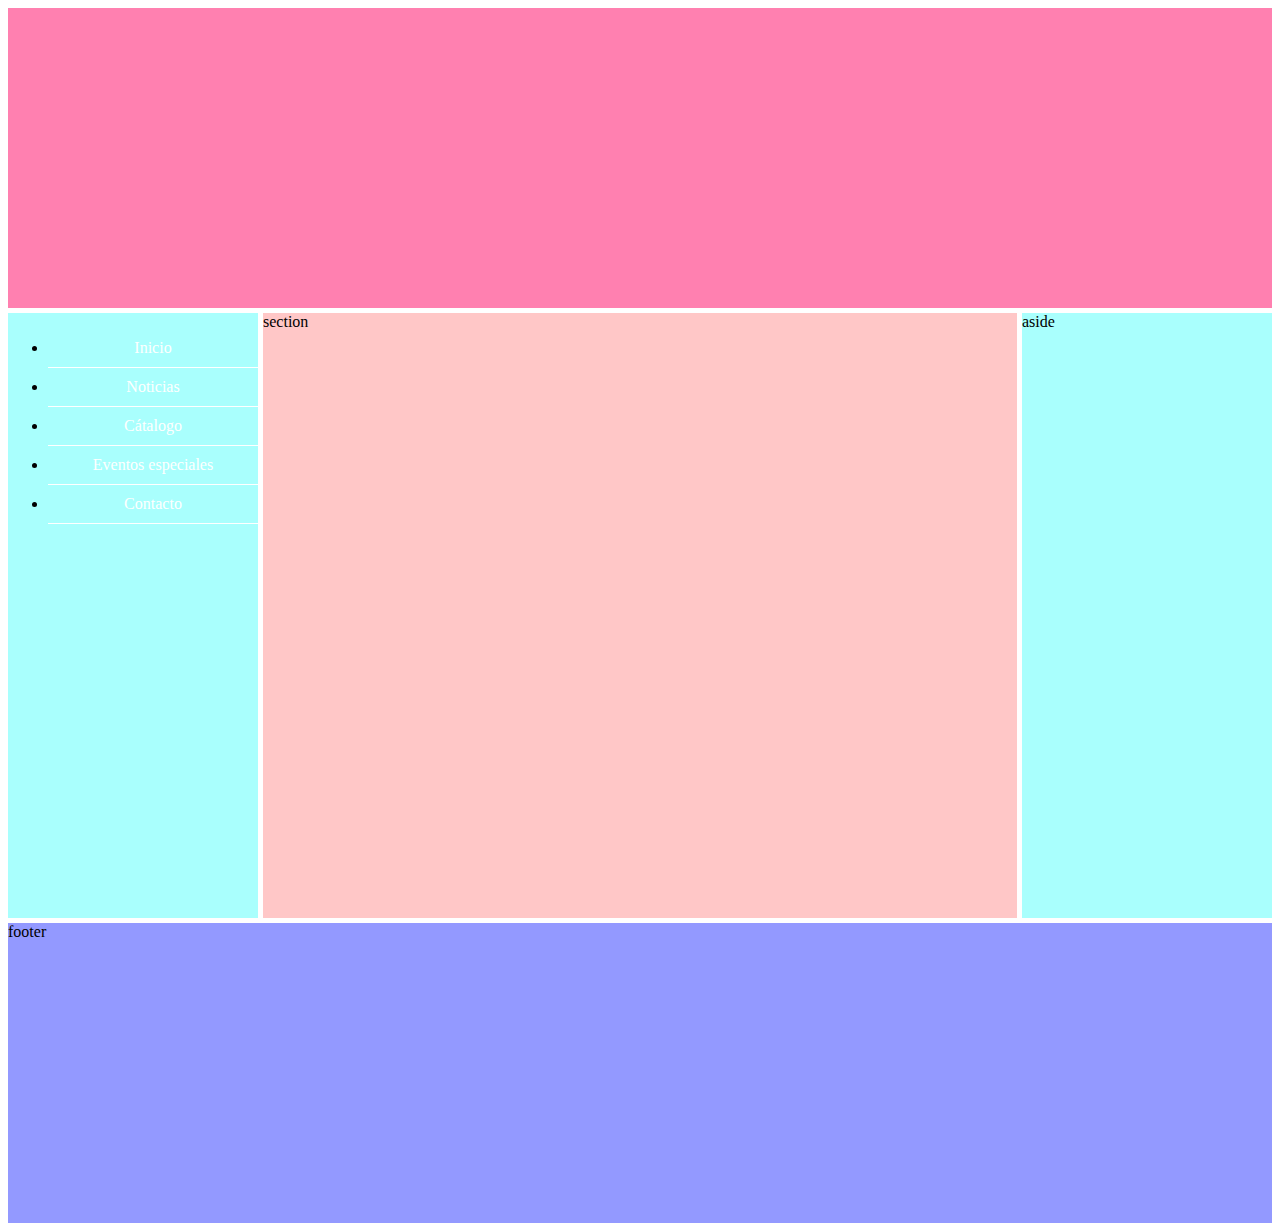
<file: Documents/Proyecto-Reposteria-1-master/Index.html>
<!DOCTYPE html>
<html lang="en">
<head>
    <meta charset="UTF-8">
    <meta name="viewport" content="width=device-width, initial-scale=1.0">
    <title>Document</title>
    <link rel="stylesheet" href="header.css">
    <link rel="stylesheet" href="nav.css">
    <link rel="stylesheet" href="section.css">
    <link rel="stylesheet" href="aside.css">
    <link rel="stylesheet" href="footer.css">

</head>
<body>
     <style>
         .modo-grid{
             display: grid;
             grid-template-columns: 250px 1fr 250px;
             grid-template-rows: repeat(4,minmax(300px,auto));
             gap: 5px;
         }
         .modo-grid>div{
             border: white solid 1px;
             background-color: tomato;
         }
     </style>

     <div class="modo-grid">
         <header> 
             <h1 class=modo-flex><video src="C:\Users\front-end\Documents\Proyecto-Reposteria-1-master\Michi recetas.mp4"></video></h1>
            
         </header>

         <nav>
            <ul class="menu">
                <li> <a href="#">Inicio</a></li>
                <li> <a href="#">Noticias</a></li>
                <li> <a href="#">Cátalogo</a>
                    <ul class="ocultartexto">
                        <li>Pastelería</li>
                        <li>Bollería</li>
                        <li>Chocolatería</li>
                        <li>Cocktelería</li>
                        <li>Productos veganos</li>
                    </ul>
                   
                </li>
                <li> <a href="#">Eventos especiales</a></li>
                <li> <a href="">Contacto</a></li>
            </ul>
        </nav>
         <section>section</section>
         <aside>aside</aside>
         <footer>footer</footer>  
     </div>
    
</body>
</html>
</file>
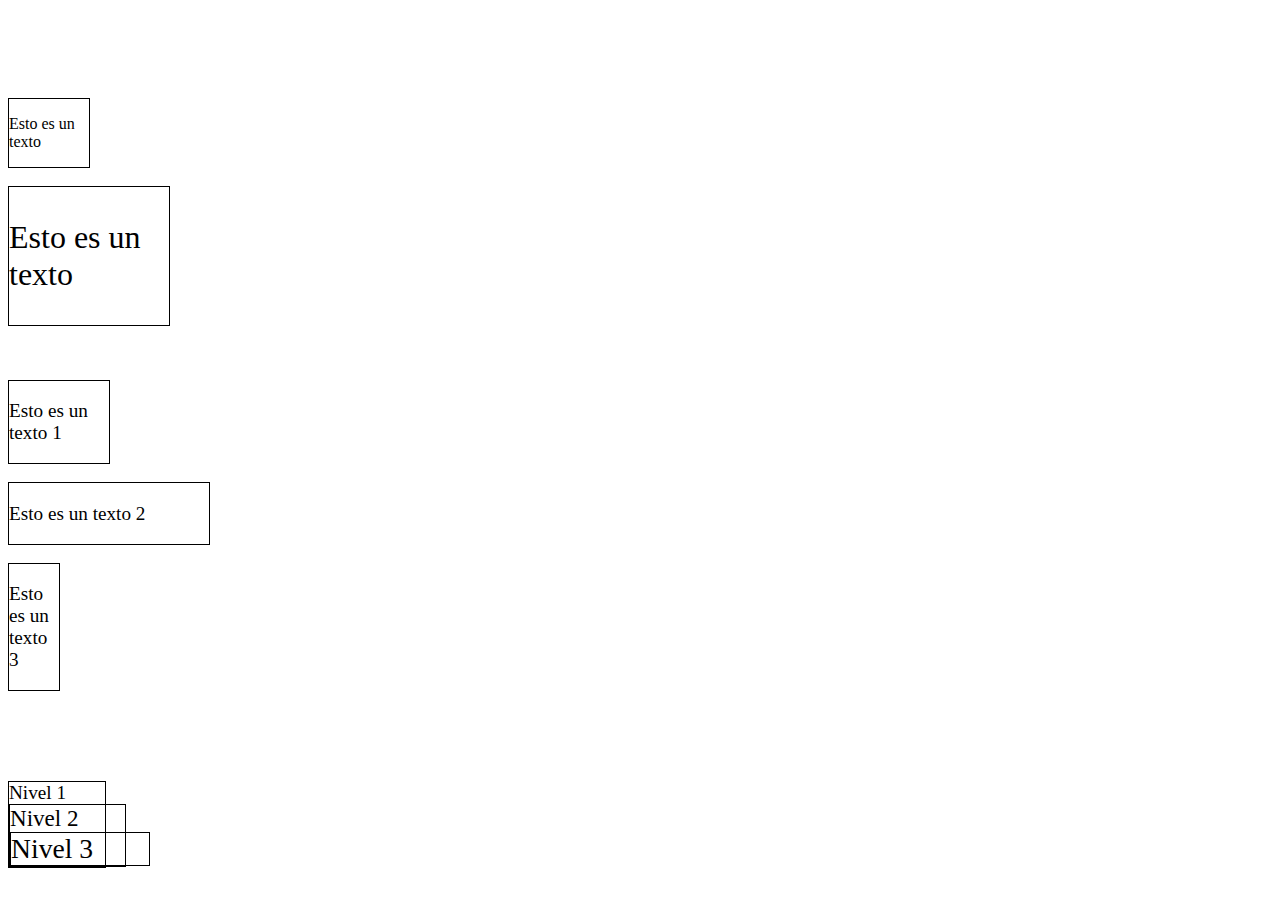
<file: Desktop/meli/ejercicio10.html>
<!DOCTYPE html>
<html lang="en">
<head>
    <meta charset="UTF-8">
    <meta name="viewport" content="width=device-width, initial-scale=1.0">
    <meta http-equiv="X-UA-Compatible" content="ie=edge">
    <title>Document</title>
    <link rel="stylesheet" href="ejercicio10.css">
</head>
<body>
    <style>
        .p16 {
            font-size: 16px;
        }
        .p32 {
            font-size: 32px;

        }

        div { 
            border: 1px solid black;
            width: 5em;
        }
        </style>

    <br>
    <br>
    <br>
    <br>
    <br>
       
    <div class="p16">
        <p>Esto es un texto</p>
    </div>
    <br/>
    <div class="p32">
        <p>Esto es un texto</p>
    </div>
<br>
<br>
<br>
    <style>
        body { 
            font-size: 16px;
        }
        div {
            border: 1px solid black;
        }
        .div-1 {
            width: 6.25em;
        }
        .div-2 {
            width: 12,5em;
        }
        .div-3 {
            width: 3.125em;
        }

    </style>

    <div class="div-1" style="width: 100px;">
    <p>Esto es un texto 1</p>
</div>
<br/>
<div class="div-2" style="width: 200px;">
    <p>Esto es un texto 2</p>
</div>
<br/>
<div class="div-3" style="width: 50px;">
    <p>Esto es un texto 3</p>
</div>
<br>
<br>
<br>
<br>
<br>
<body>
    <div>
        Nivel 1
        <div>
            Nivel 2
            <div>
                Nivel 3
            </div>
        </div>
    </div>
</body>

<style>
    div {
        font-size: 1.2em;
    }
    
</style>
</body>
</html>
</file>
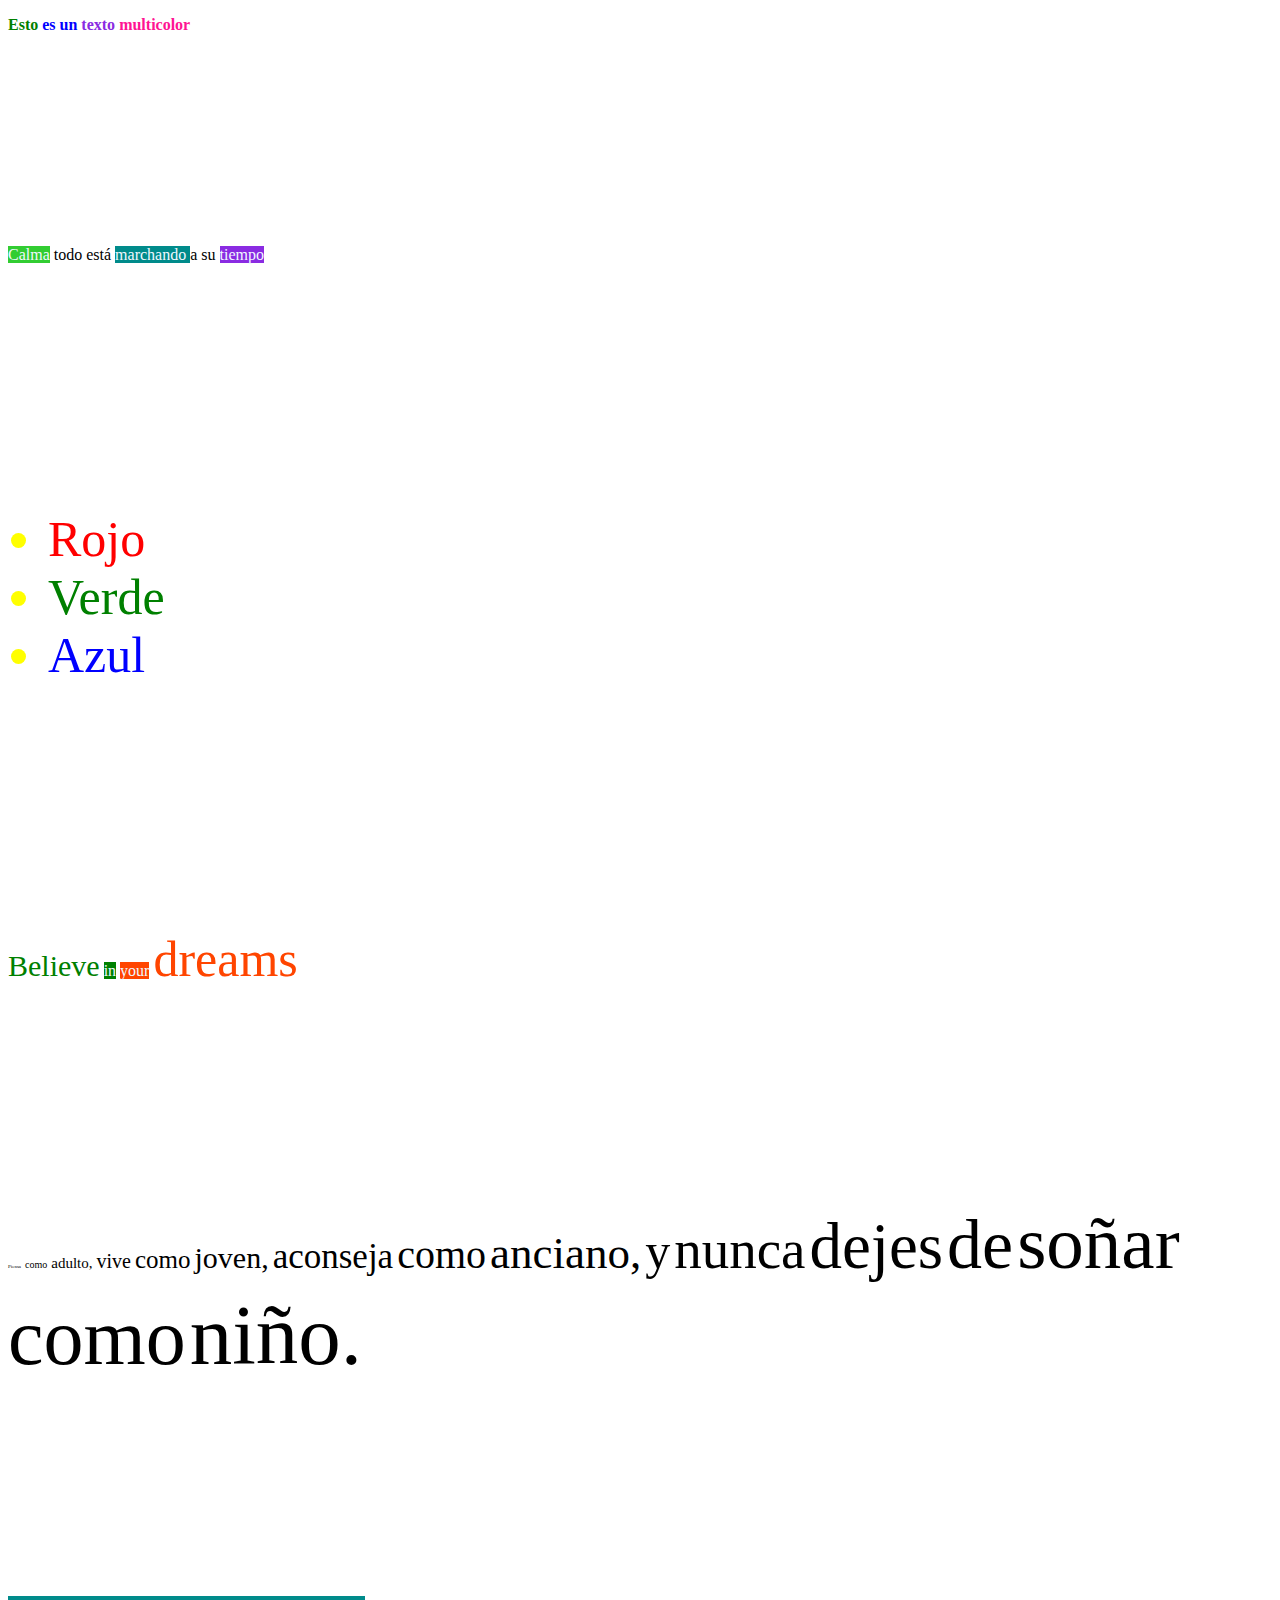
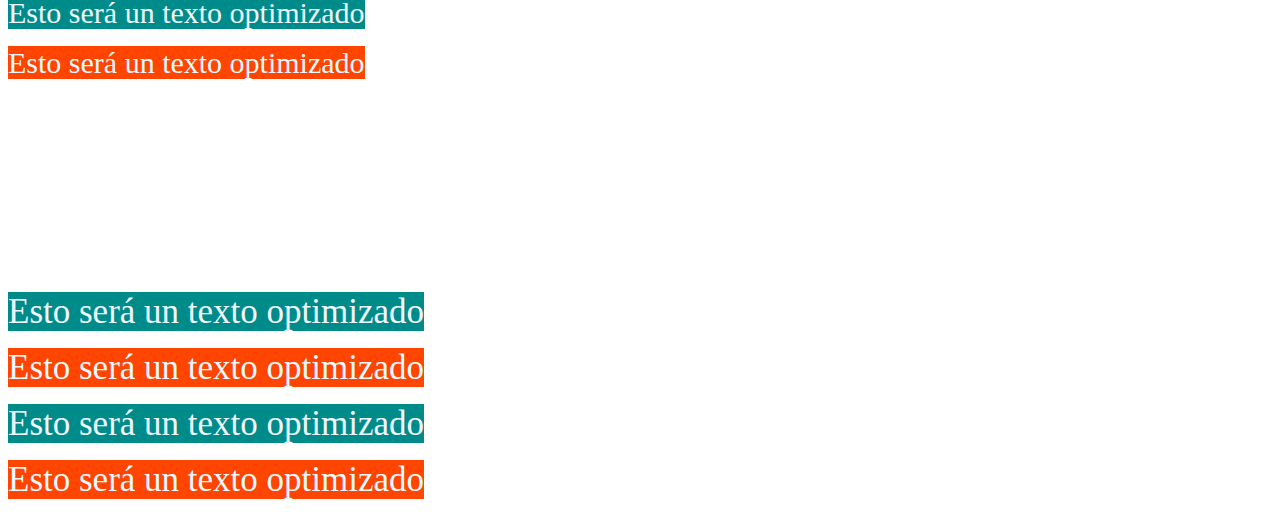
<file: Documents/hola/Colores.html>
<!DOCTYPE html>
<html lang="en">
<head>
    <meta charset="UTF-8">
    <meta name="viewport" content="width=device-width, initial-scale=1.0">
    <meta http-equiv="X-UA-Compatible" content="ie=edge">
    <link rel="stylesheet" href="colors.css">
    <title>Document</title>
</head>
<body>
    <p><b><span class="verde">Esto</span><span class="azul"> es un</span><span class="violeta"> texto</span><span class="rosa"> multicolor</span></b></p>


    <br>
    <br>
    <br>
    <br>
    <br>
    <br>
    <br>
    <br>
    <br>
    <br>

    <p> <span class="green blanco">Calma</span> todo está <span class="darkcyan blanco"> marchando </span> a su <span class="violet blanco"> tiempo </span></p>

<br>
<br>
<br>
<br>
<br>
<br>
<br>
<br>
<br>
<br>
      <ul type="a" class="amarillo" >
      <li><span class="rojo"> Rojo </span></li>
      <li><span class="VERDE"> Verde</span></li>
      <li><span class="AZUL">Azul</span></li>
      </ul>

<br>
<br>
<br>
<br>
<br>
<br>
<br>
<br>
<br>
<br>
<p><span class="believe">Believe</span>
    <span class="in blanco"> in</span>
     <span class="your blanco"> your</span>
    <span class="dreams"> dreams</span></p>
 <br>
 <br>
 <br>
 <br>
 <br>
 <br>
 <br>
 <br>
 <br>
 <br>
 <p><span class="a"> Piensa</span>
    <span class="b">como</span>
    <span class="c">adulto,</span>
    <span class="d">vive</span>
    <span class="e">como</span>
    <span class="f">joven,</span>
    <span class="g">aconseja</span>
    <span class="h">como</span>
    <span class="i">anciano,</span>
    <span class="j">y</span>
    <span class="k">nunca</span>
    <span class="m">dejes</span>
    <span class="n">de</span>
    <span class="o">soñar</span>
    <span class="p">como</span>
    <span class="q">niño.</span></p>
<br>
<br>
<br>
<br>
<br>
<br>
<br>
<br>
<br>
<br>
<p><span class="darkcyan blanco f">Esto será un texto optimizado</span></p>    
<p><span class="your blanco f">Esto será un texto optimizado</span></p>
<br>
<br>
<br>
<br>
<br>
<br>
<br>
<br>
<br>
<br>
<p><span class="darkcyan blanco g">Esto será un texto optimizado</span></p>
<p><span class="your blanco g">Esto será un texto optimizado</span></p>
<p><span class="darkcyan blanco g">Esto será un texto optimizado</span></p>
<p><span class="your blanco g">Esto será un texto optimizado</span></p>
</body>
</html>
</file>
<file: Documents/Proyecto-Reposteria-1-master/header.css>
header{
    grid-column: 1/4;
    grid-row: 1/2;
    background-color: #ff80b0;
}
</file>
<file: Documents/Proyecto-Reposteria-1-master/nav.css>
nav {
    grid-column: 1/2;
    grid-row: 2/4;
    background-color:#a9fffd;
    height: 1fr 1fr 1fr;

}

.menu > ul{
    list-style: none;
    box-sizing: border-box;

}
.menu li{
    float: none;
    text-align: center;
    border-right-width: 0px;
    border-bottom: 1px solid white ;
}
.menu a{
    display: block;
    padding: 10px 10px 10px 10px;
    text-decoration: none;
    color: white;

}

.menu a:hover {
    background-color: paleturquoise;

}

.ocultartexto{
    visibility: hidden;
    display: none;
}

.modo-flex{
    display: flex;
    align-content: center;
    justify-content: center;
   
 
}
</file>
<file: Documents/Proyecto-Reposteria-1-master/section.css>
section{
    grid-column: 2/3;
    grid-row: 2/4;
    background-color: #ffc7c7;
}
</file>
<file: Documents/Proyecto-Reposteria-1-master/aside.css>
aside{
    grid-column: 3/4;
    grid-row: 2/4;
    background-color: #a9fffd;
}
</file>
<file: Documents/Proyecto-Reposteria-1-master/footer.css>
footer{
    grid-column: 1/4;
    grid-row: 4/5;
    background-color: #9399ff;
}
</file>
<file: Desktop/meli/ejercicio10.css>

</file>
<file: Documents/hola/colors.css>
.verde{
    color: green;
}
.azul{
    color: blue;
}
.violeta {
    color: blueviolet;
}
.rosa {
    color: deeppink;
}


.green {
    background-color: limegreen;
}
.blanco {
    color: aliceblue;
}

.darkcyan {
    background-color: darkcyan;
}

.violet {
    background-color: blueviolet;
}
.rojo {
    font-size: 50px;
    color: red;}

.VERDE {
    font-size: 50px;
    color: green;
}
.AZUL {
    font-size: 50px;
    color: blue;
}
.amarillo {
    font-size: 50px;
    color: yellow;
}
.believe {
    font-size: 30px;
    color: green;
}
.in {
    background-color: green;
}
.your{
    background-color: orangered;
}
.dreams{
    font-size: 50px;
    color: orangered;
}
.a {
    font-size: 5px;
}
.b {
    font-size: 10px;
}
.c {
    font-size: 15px;
}
.d {
    font-size: 20px;
}
.e {
    font-size: 25px;
}
.f {
    font-size: 30px;
}
.g {
    font-size: 35px;
}
.h {
    font-size: 40px;
}
.i {
    font-size: 45px;
}
.j {
    font-size: 50px;
}
.k {
    font-size: 55px;
}
.l{
    font-size: 60px;
}
.m {
    font-size: 65px;
}
.n {
    font-size: 70px;
}
.o {
    font-size: 75px;
}
.p {
    font-size: 80px;
}
.q {
    font-size: 85px;
}
</file>
